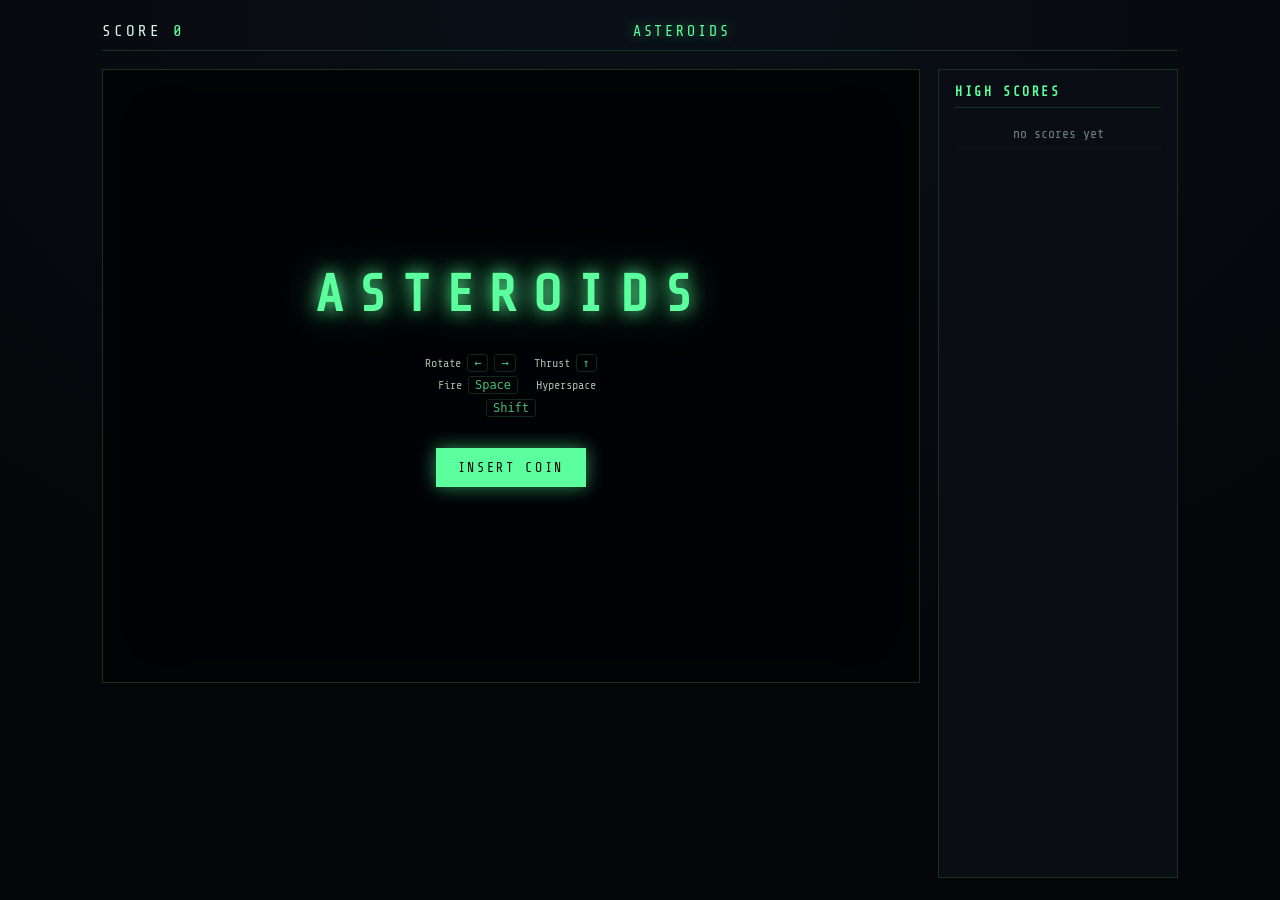
<file: static/games/asteroids/index.html>
﻿<!DOCTYPE html>
<html lang="en">
<head>
<meta charset="UTF-8" />
<meta name="viewport" content="width=device-width, initial-scale=1.0" />
<title>ASTEROIDS</title>
<link rel="preconnect" href="https://fonts.googleapis.com" />
<link rel="preconnect" href="https://fonts.gstatic.com" crossorigin />
<link href="https://fonts.googleapis.com/css2?family=Share+Tech+Mono&display=swap" rel="stylesheet" />
<link rel="stylesheet" href="./src/style.css" />
</head>
<body>
  <div class="frame">
    <header class="hud">
      <div class="hud-score">SCORE <span id="score">0</span></div>
      <div class="hud-title">ASTEROIDS</div>
      <div class="hud-lives" id="lives"></div>
    </header>

    <div class="stage">
      <canvas id="game" width="800" height="600"></canvas>

      <!-- Overlays -->
      <div class="overlay" id="overlay-start">
        <h1 class="glow">ASTEROIDS</h1>
        <p class="sub">Rotate <kbd>&larr;</kbd> <kbd>&rarr;</kbd> &nbsp; Thrust <kbd>&uarr;</kbd> &nbsp; Fire <kbd>Space</kbd> &nbsp; Hyperspace <kbd>Shift</kbd></p>
        <button class="btn" id="btn-start">INSERT COIN</button>
      </div>

      <div class="overlay hidden" id="overlay-over">
        <h1 class="glow">GAME OVER</h1>
        <p class="sub">Final score <span id="final-score">0</span></p>
        <div class="entry" id="entry">
          <label for="initials">Enter initials</label>
          <input id="initials" maxlength="3" autocomplete="off" spellcheck="false" placeholder="AAA" />
          <button class="btn" id="btn-submit">SUBMIT</button>
        </div>
        <p class="entry-status hidden" id="entry-status"></p>
        <button class="btn btn-ghost" id="btn-again">PLAY AGAIN</button>
      </div>
    </div>

    <aside class="board">
      <h2>HIGH SCORES</h2>
      <ol id="leaderboard"><li class="loading">loadingâ€¦</li></ol>
    </aside>
  </div>
  <script type="module" src="./src/main.js"></script>
</body>
</html>
</file>
<file: static/games/asteroids/src/style.css>
:root {
  --bg: #05060a;
  --ink: #d7f5e2;          /* soft phosphor white-green */
  --glow: #5cff9d;         /* vector green */
  --glow-dim: #2a8f57;
  --hazard: #ff6b5c;       /* used only for lives-lost / errors */
  --panel: #0a0e14;
  --line: #16351f;
  --font: "Share Tech Mono", ui-monospace, monospace;
}

* { box-sizing: border-box; }

html, body {
  margin: 0;
  height: 100%;
  background:
    radial-gradient(120% 120% at 50% 0%, #0b1018 0%, var(--bg) 60%);
  color: var(--ink);
  font-family: var(--font);
  -webkit-font-smoothing: none;
}

.frame {
  min-height: 100%;
  display: grid;
  grid-template-columns: 1fr 240px;
  grid-template-rows: auto 1fr;
  grid-template-areas:
    "hud   hud"
    "stage board";
  gap: 18px;
  max-width: 1120px;
  margin: 0 auto;
  padding: 22px;
}

.hud {
  grid-area: hud;
  display: flex;
  align-items: baseline;
  justify-content: space-between;
  border-bottom: 1px solid var(--line);
  padding-bottom: 10px;
  letter-spacing: 0.18em;
}
.hud-title { color: var(--glow); text-shadow: 0 0 12px var(--glow-dim); font-size: 15px; }
.hud-score span { color: var(--glow); }
.hud-lives { display: flex; gap: 8px; }
.hud-lives .life {
  width: 12px; height: 16px;
  clip-path: polygon(50% 0, 100% 100%, 50% 78%, 0 100%);
  background: var(--glow);
  box-shadow: 0 0 8px var(--glow-dim);
}

.stage {
  grid-area: stage;
  position: relative;
  aspect-ratio: 4 / 3;
  width: 100%;
  border: 1px solid var(--line);
  background: #020306;
  box-shadow: inset 0 0 60px rgba(92,255,157,0.05);
}

canvas {
  position: absolute;
  inset: 0;
  width: 100%;
  height: 100%;
  display: block;
  image-rendering: pixelated;
}

/* scanline veil — subtle, not a gimmick */
.stage::after {
  content: "";
  position: absolute; inset: 0;
  pointer-events: none;
  background: repeating-linear-gradient(
    to bottom,
    rgba(0,0,0,0) 0 2px,
    rgba(0,0,0,0.16) 2px 3px
  );
  mix-blend-mode: multiply;
}

.overlay {
  position: absolute; inset: 0;
  display: flex; flex-direction: column;
  align-items: center; justify-content: center;
  gap: 16px; text-align: center;
  background: rgba(2,3,6,0.82);
  backdrop-filter: blur(1px);
  z-index: 2;
}
.overlay.hidden { display: none; }

.glow {
  color: var(--glow);
  letter-spacing: 0.3em;
  text-shadow: 0 0 18px var(--glow), 0 0 42px var(--glow-dim);
  margin: 0;
  font-size: clamp(28px, 6vw, 52px);
}
.sub { color: var(--ink); opacity: 0.75; max-width: 30ch; line-height: 1.9; font-size: 12px; }
kbd {
  border: 1px solid var(--line);
  border-radius: 3px;
  padding: 1px 6px;
  color: var(--glow);
}

.btn {
  font-family: var(--font);
  letter-spacing: 0.2em;
  color: var(--bg);
  background: var(--glow);
  border: none;
  padding: 12px 22px;
  cursor: pointer;
  box-shadow: 0 0 18px var(--glow-dim);
  transition: transform 0.08s ease, box-shadow 0.2s ease;
}
.btn:hover { transform: translateY(-1px); box-shadow: 0 0 28px var(--glow); }
.btn:active { transform: translateY(0); }
.btn-ghost {
  background: transparent; color: var(--glow);
  border: 1px solid var(--glow-dim); box-shadow: none;
}

.entry { display: flex; flex-direction: column; gap: 12px; align-items: center; }
.entry label { font-size: 11px; opacity: 0.7; letter-spacing: 0.2em; }
#initials {
  width: 120px; text-align: center;
  font-family: var(--font); font-size: 32px; letter-spacing: 0.4em;
  text-transform: uppercase;
  background: #020306; color: var(--glow);
  border: 1px solid var(--glow-dim); padding: 8px;
  text-shadow: 0 0 12px var(--glow-dim);
}
#initials:focus { outline: none; border-color: var(--glow); box-shadow: 0 0 16px var(--glow-dim); }
.entry-status { font-size: 12px; }
.entry-status.hidden { display: none; }
.entry-status.err { color: var(--hazard); }

.board {
  grid-area: board;
  border: 1px solid var(--line);
  background: var(--panel);
  padding: 14px 16px;
}
.board h2 {
  color: var(--glow); font-size: 13px; letter-spacing: 0.2em;
  margin: 0 0 12px; padding-bottom: 8px; border-bottom: 1px solid var(--line);
}
#leaderboard { list-style: none; margin: 0; padding: 0; counter-reset: rank; }
#leaderboard li {
  display: flex; justify-content: space-between;
  padding: 6px 0; font-size: 13px;
  border-bottom: 1px dotted var(--line);
}
#leaderboard li::before { counter-increment: rank; content: counter(rank); color: var(--glow-dim); width: 22px; }
#leaderboard li .nm { flex: 1; color: var(--ink); letter-spacing: 0.15em; }
#leaderboard li .sc { color: var(--glow); }
#leaderboard li.me .nm, #leaderboard li.me .sc { color: #fff; text-shadow: 0 0 10px var(--glow); }
#leaderboard li.loading { opacity: 0.5; justify-content: center; }
#leaderboard li.loading::before { content: ""; width: 0; }

@media (max-width: 720px) {
  .frame { grid-template-columns: 1fr; grid-template-areas: "hud" "stage" "board"; }
}

@media (prefers-reduced-motion: reduce) {
  .btn { transition: none; }
}
</file>
